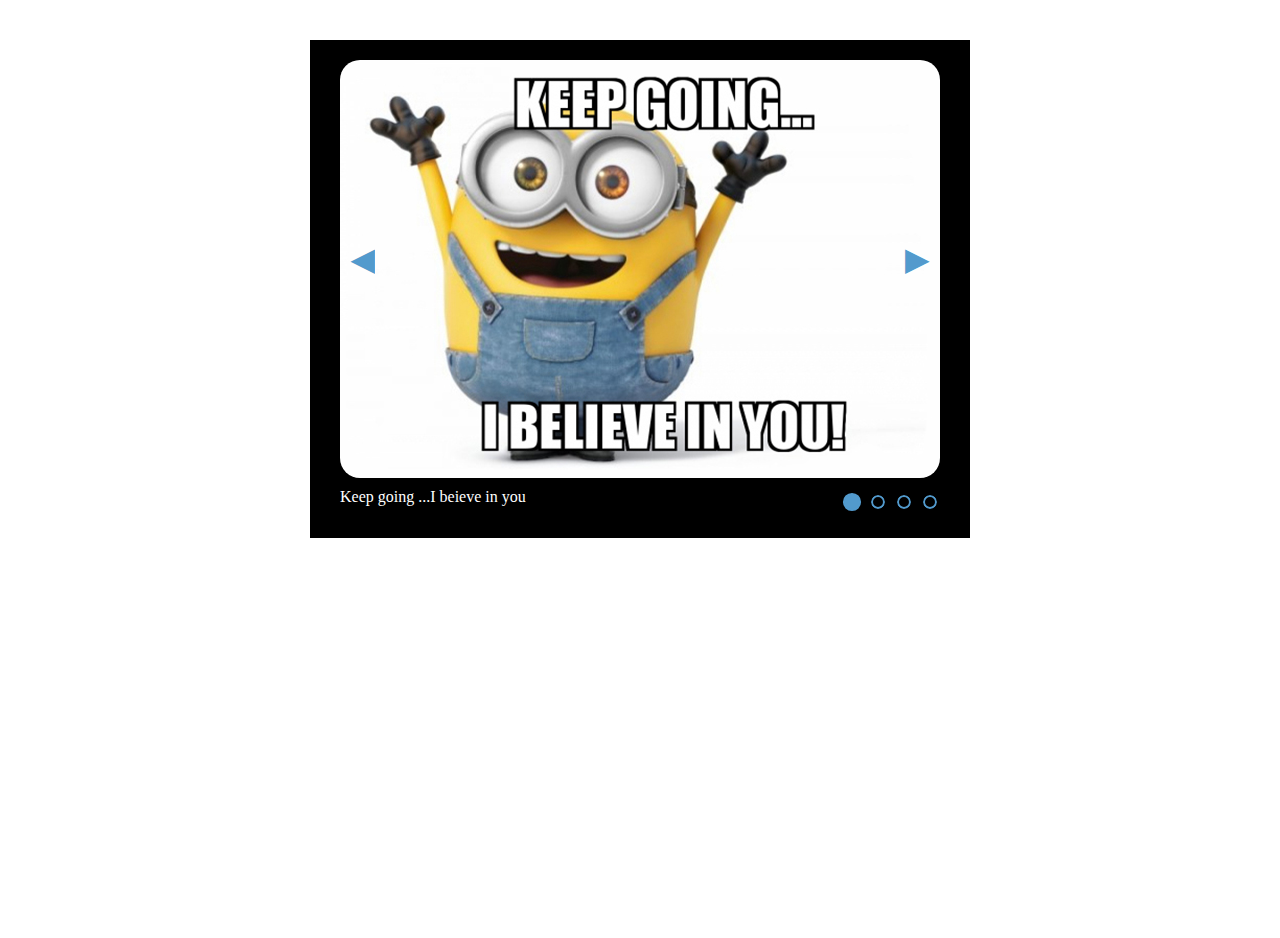
<file: index.html>
<!doctype html>
<html lang="en">

<head>
    <meta charset="utf-8">
    <title>cssMemSlider</title>
    <meta name="description" content="cssMemSlider ">
    <meta name="viewport" content="width=device-width, initial-scale=1.0, user-scalable=no">
    <link rel="stylesheet" href="style.css">
</head>

<body>
    <div class="outer">
        <div class="slider" data-transition="fade">
            <input type="radio" name="changer" id="changer1" class="slide-changer" checked="checked" />
            <div class="slide">
                <img src="assets/slide1.jpg" alt="Keep going" />
                <label for="changer3" class="arrows  previous">3</label>
                <label for="changer2" class="arrows  next">2</label>
                <div class="desc"> Keep going ...I beieve in you</div>
            </div>

            <input type="radio" name="changer" id="changer2" class="slide-changer" />
            <div class="slide">
                <img src="assets/slide2.jpg" alt="To those who" />
                <label for="changer1" class="arrows previous">1</label>
                <label for="changer3" class="arrows next">3</label>
                <div class="desc"> To those who are having a bad day</div>
            </div>

            <input type="radio" name="changer" id="changer3" class="slide-changer" />
            <div class="slide">
                <img src="assets/slide3.jpg" alt="be happy" />
                <label for="changer2" class="arrows previous">2</label>
                <label for="changer4" class="arrows next">4</label>
                <div class="desc"> Don't worry, be happy!</div>
            </div>

            <input type="radio" name="changer" id="changer4" class="slide-changer" />
            <div class="slide">
                <img src="assets/slide4.jpg" alt="have said" />
                <label for="changer3" class="arrows previous">3</label>
                <label for="changer1" class="arrows next">1</label>
                <div class="desc">I shouldn't have said</div>
            </div>

        </div>
    </div>
</body>

</html>
</file>
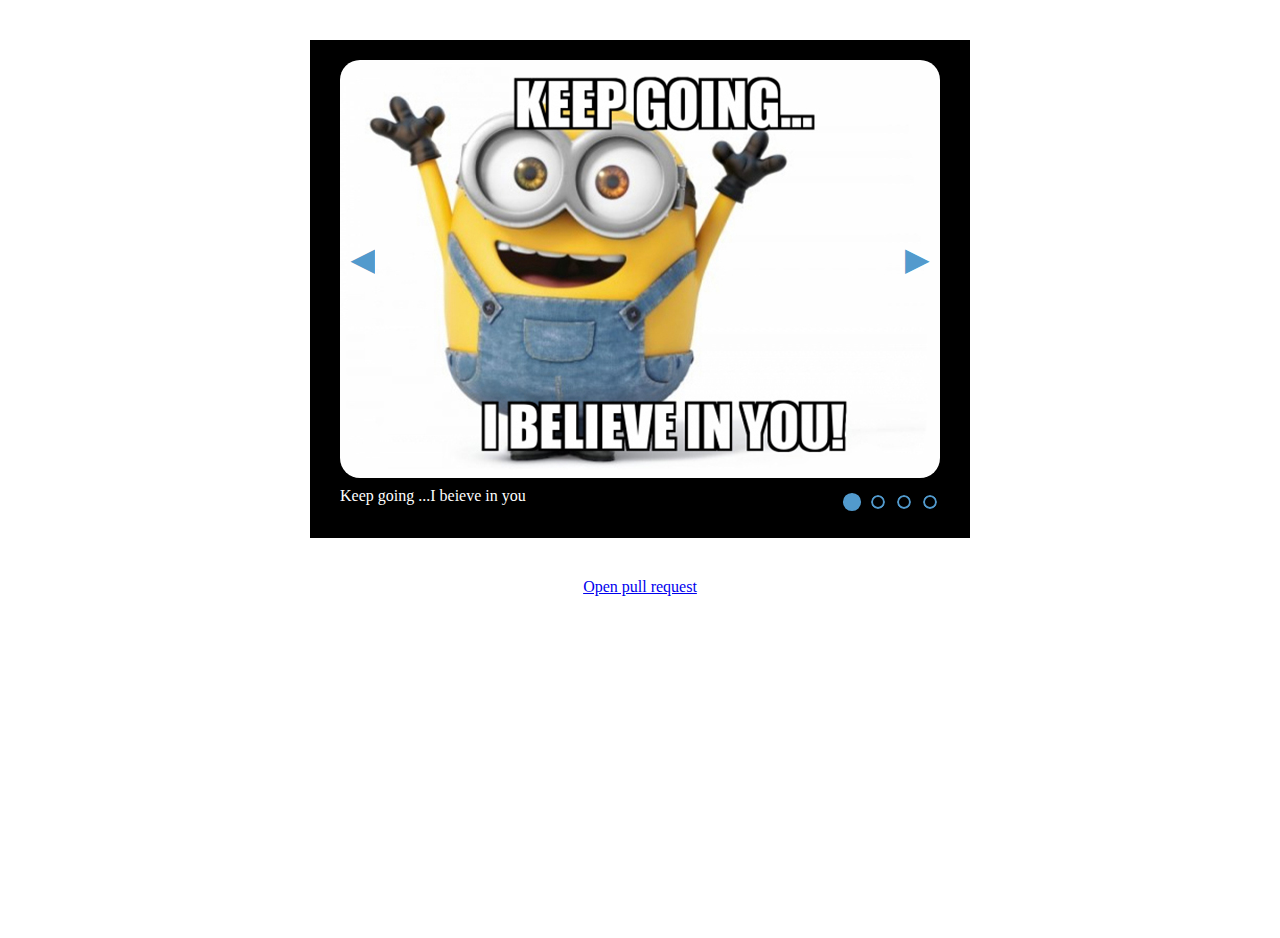
<file: cssMemSlider/index.html>
<!doctype html>
<html lang="en">

<head>
    <meta charset="utf-8">
    <title>cssMemSlider</title>
    <meta name="description" content="cssMemSlider ">
    <meta name="viewport" content="width=device-width, initial-scale=1.0, user-scalable=no">
    <link rel="stylesheet" href="style.css">
</head>

<body>

    <div class="outer">
        <div class="slider" data-transition="fade">
            <input type="radio" name="changer" id="changer1" class="slide-changer" checked="checked" />
            <div class="slide">
                <img src="assets/slide1.jpg" alt="Keep going" />
                <label for="changer3" class="arrows  previous">3</label>
                <label for="changer2" class="arrows  next">2</label>
                <div class="desc"> Keep going ...I beieve in you</div>
            </div>
            <input type="radio" name="changer" id="changer2" class="slide-changer" />
            <div class="slide">
                <img src="assets/slide2.jpg" alt="To those who" />
                <label for="changer1" class="arrows previous">1</label>
                <label for="changer3" class="arrows next">3</label>
                <div class="desc"> To those who are having a bad day</div>
            </div>

            <input type="radio" name="changer" id="changer3" class="slide-changer" />
            <div class="slide">
                <img src="assets/slide3.jpg" alt="be happy" />
                <label for="changer2" class="arrows previous">2</label>
                <label for="changer4" class="arrows next">4</label>
                <div class="desc"> Don't worry, be happy!</div>
            </div>

            <input type="radio" name="changer" id="changer4" class="slide-changer" />
            <div class="slide">
                <img src="assets/slide4.jpg" alt="have said" />
                <label for="changer3" class="arrows previous">3</label>
                <label for="changer1" class="arrows next">1</label>
                <div class="desc">I shouldn't have said</div>
            </div>

        </div>
    </div>
    
      <p style="text-align:center">  <a target="_blank" href="https://github.com/Ekaterinaby/cssMemSlider/pull/1">Open pull request</a></p>
    
</body>

</html>
</file>
<file: style.css>
body {
    margin: 0;
}

a {
    background-color: transparent;
}

a:active,
a:hover {
    outline: 0;
}

img {
    border: 0;
    max-width: 100%;
}

input {
    padding: 5px;
    line-height: normal;
    cursor: pointer;
}

.slider {
    width: 600px;
    height: 418px;
    position: relative;
    text-align: right;
    line-height: 868px;
    margin: 40px auto;
    background: #000;
    padding: 30px 30px 50px 30px;
}

.slide {
    width: 600px;
    height: 468px;
    line-height: 1.5;
    position: absolute;
    top: 0;
    visibility: hidden;
}

.desc {
    color: #fff;
    text-align: left;
}

img {
    border-radius: 20px;
    margin-top: 20px;
}

.slide-changer:checked+.slide {
    visibility: visible;
}

.slider[data-transition="fade"] .slide {
    visibility: visible;
    opacity: 0;
    transition: .3s ease-out opacity;
}

.slider[data-transition="fade"] .slide-changer:checked+.slide {
    opacity: 1;
}

.arrows {
    position: absolute;
    top: 0;
    bottom: 0;
    width: 50%;
    display: none;
    z-index: 88;
    cursor: pointer;
    color: transparent;
    -webkit-touch-callout: none;
    -webkit-user-select: none;
    -khtml-user-select: none;
    -moz-user-select: none;
    -ms-user-select: none;
    user-select: none;
    max-height: 90%;
}

.arrows:after {
    display: block;
    content: '\25B6';
    font-size: 2em;
    color: #529acd;
    position: absolute;
    top: 50%;
    right: 10px;
    margin-top: -.5em;
}

.previous {
    left: 0;
    display: block;
}

.previous:after {
    -webkit-transform: scaleX(-1);
    -moz-transform: scaleX(-1);
    transform: scaleX(-1);
    right: auto;
    left: 10px;
}

.next {
    left: 50%;
    display: block;
}

.slide-label {
    width: 1.5em;
    height: 1.5em;
}

.slide-changer {
    font-size: .75em;
    width: 1em;
    height: 1em;
    display: inline-block;
    position: relative;
    z-index: 99;
    -webkit-appearance: none;
    -moz-appearance: none;
    appearance: none;
    background: #000;
    border: 2px solid #529acd;
    border-radius: 1em;
    transition: .3s ease-out background, .3s ease-out transform;
    outline: 7px solid #000;
}

.slide-changer:hover {
    font-size: .75em;
    width: 1em;
    height: 1em;
    display: inline-block;
    position: relative;
    z-index: 99;
    -webkit-appearance: none;
    -moz-appearance: none;
    appearance: none;
    background: #000;
    border: 2px solid #fff;
    border-radius: 1em;
    transition: .3s ease-out background, .3s ease-out transform;
    outline: 7px solid #000;
}

.slide-changer::before {
    position: absolute;
    content: '';
    top: -10px;
    right: -10px;
    left: -10px;
    bottom: -20px;
    border-radius: 1em;
}

.slide-changer:checked {
    background: #529acd;
    outline: none;
    -webkit-transform: scale(1.3);
    -moz-transform: scale(1.3);
    transform: scale(1.3);
}

.slide-changer:checked:hover {
    border-color: #529acd
}

@media all and (max-width:690px) {
    .outer {
        width: calc(100% - 40px);
        padding: 20px;
    }
    .slider {
        width: 100%;
        height: 90vw;
        position: relative;
        text-align: center;
        line-height: 140vw;
        margin: 40px auto;
        background: #000;
        padding: 0;
    }
    .slide {
        width: 90%;
        height: 70vw;
        line-height: 1.5;
        padding: 0 5%;
    }
    .desc {
        color: #fff;
        position: static;
        bottom: -40px;
        padding-top: 15%;
        text-align: left;
    }
}
</file>
<file: cssMemSlider/style.css>
body {
    margin: 0;
}

a {
    background-color: transparent;
}

a:active,
a:hover {
    outline: 0;
}

img {
    border: 0;
    max-width: 100%;
}

input {
    padding: 5px;
    line-height: normal;
    cursor: pointer;
}

.slider {
    width: 600px;
    height: 418px;
    position: relative;
    text-align: right;
    line-height: 868px;
    margin: 40px auto;
    background: #000;
    padding: 30px 30px 50px 30px;
}

.slide {
    width: 600px;
    height: 468px;
    line-height: 1.5;
    position: absolute;
    top: 0;
    visibility: hidden;
}

.desc {
    color: #fff;
    position: absolute;
    bottom: 0;
    left: 0;
    z-index: 50;
}

img {
    border-radius: 20px;
    margin-top: 20px;
}

.slide-changer:checked+.slide {
    visibility: visible;
}

.slider[data-transition="fade"] .slide {
    visibility: visible;
    opacity: 0;
    transition: .3s ease-out opacity;
}

.slider[data-transition="fade"] .slide-changer:checked+.slide {
    opacity: 1;
}

.arrows {
    position: absolute;
    top: 0;
    bottom: 0;
    width: 50%;
    display: none;
    z-index: 88;
    cursor: pointer;
    color: transparent;
    -webkit-touch-callout: none;
    -webkit-user-select: none;
    -khtml-user-select: none;
    -moz-user-select: none;
    -ms-user-select: none;
    user-select: none;
    max-height: 90%;
}

.arrows:after {
    display: block;
    content: '\25B6';
    font-size: 2em;
    color: #529acd;
    position: absolute;
    top: 50%;
    right: 10px;
    margin-top: -.5em;
}

.previous {
    left: 0;
    display: block;
}

.previous:after {
    -webkit-transform: scaleX(-1);
    -moz-transform: scaleX(-1);
    transform: scaleX(-1);
    right: auto;
    left: 10px;
}

.next {
    left: 50%;
    display: block;
}

.slide-label {
    width: 1.5em;
    height: 1.5em;
}

.slide-changer {
    font-size: .75em;
    width: 1em;
    height: 1em;
    display: inline-block;
    position: relative;
    z-index: 99;
    -webkit-appearance: none;
    -moz-appearance: none;
    appearance: none;
    background: #000;
    border: 2px solid #529acd;
    border-radius: 1em;
    transition: .3s ease-out background, .3s ease-out transform;
    outline: 7px solid #000;
}

.slide-changer:hover {
    font-size: .75em;
    width: 1em;
    height: 1em;
    display: inline-block;
    position: relative;
    z-index: 99;
    -webkit-appearance: none;
    -moz-appearance: none;
    appearance: none;
    background: #000;
    border: 2px solid #fff;
    border-radius: 1em;
    transition: .3s ease-out background, .3s ease-out transform;
    outline: 7px solid #000;
}

.slide-changer::before {
    position: absolute;
    content: '';
    top: -10px;
    right: -10px;
    left: -10px;
    bottom: -20px;
    border-radius: 1em;
}

.slide-changer:checked {
    background: #529acd;
    outline: none;
    -webkit-transform: scale(1.3);
    -moz-transform: scale(1.3);
    transform: scale(1.3);
}

.slide-changer:checked:hover {
    border-color: #529acd
}

@media all and (max-width:690px) {
    .outer {
        width: calc(100% - 40px);
        padding: 20px;
    }
    .slider {
        width: 100%;
        height: 90vw;
        position: relative;
        text-align: center;
        line-height: 140vw;
        margin: 40px auto;
        background: #000;
        padding: 0;
    }
    .slide {
        width: 90%;
        height: 70vw;
        line-height: 1.5;
        padding: 0 5%;
    }
    .desc {
        color: #fff;
        position: static;
        bottom: -40px;
        padding-top: 15%;
        text-align: left;
    }
}
</file>
